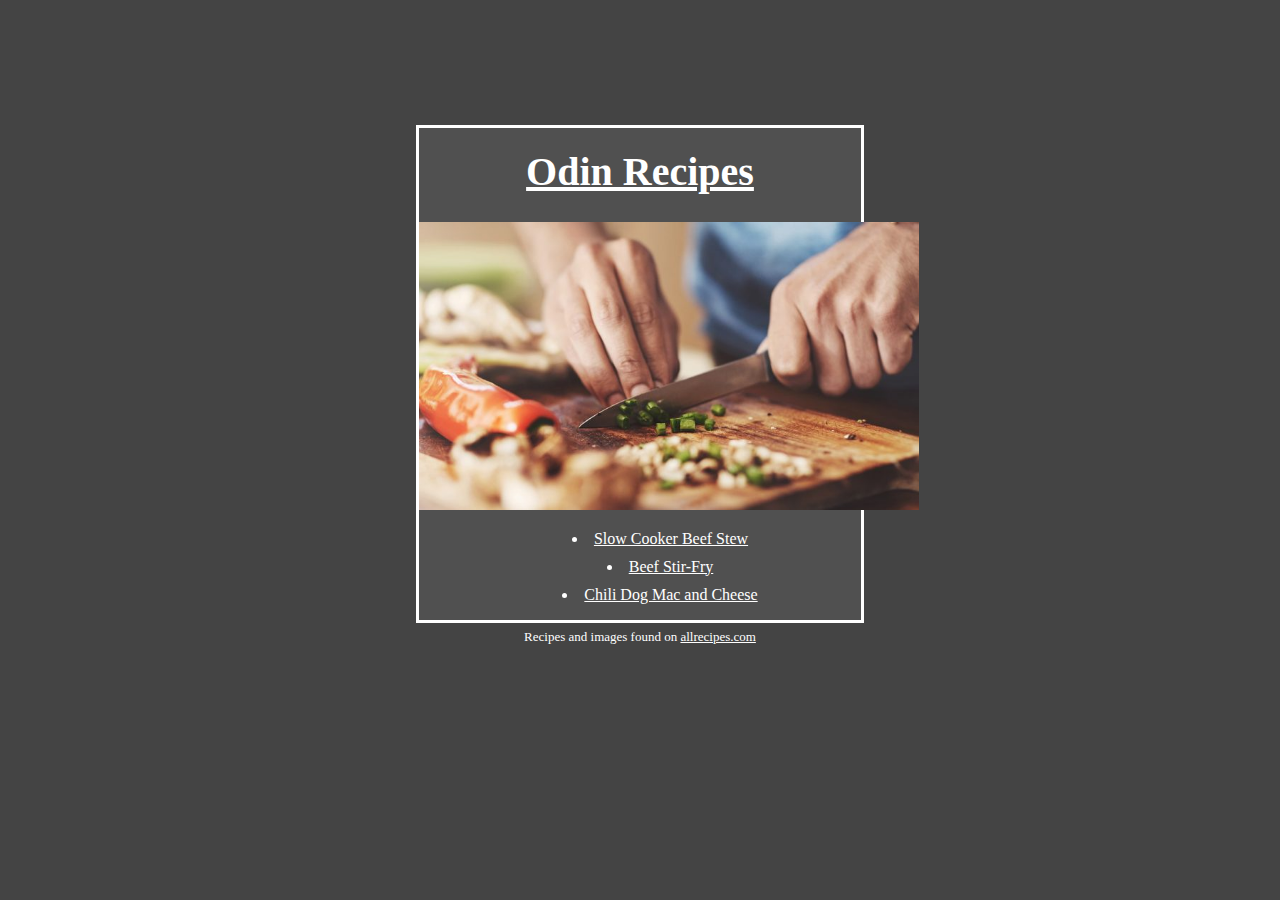
<file: index.html>
<!DOCTYPE html>
<html lang="en">
  <head>
    <link rel="stylesheet" href="./styles.css" />
    <meta charset="utf-8" />
    <title>Odin Recipes</title>
  </head>
  <body>
    <div class="home-page">
      <h1 class="title">Odin Recipes</h1>
      <img
        src="./img/cooking.jpg"
        alt="person cutting vegetables"
        width="500px"
      />
      <ul>
        <li class="navlink">
          <a href="./recipes/beef-stew.html">Slow Cooker Beef Stew</a>
        </li>
        <li class="navlink">
          <a href="./recipes/beef-stir-fry.html">Beef Stir-Fry</a>
        </li>
        <li class="navlink">
          <a href="./recipes/mac-and-cheese.html">Chili Dog Mac and Cheese</a>
        </li>
      </ul>
    </div>
    <footer>
      Recipes and images found on
      <a class="nonbutton" href="https://www.allrecipes.com/">allrecipes.com</a>
    </footer>
  </body>
</html>
</file>
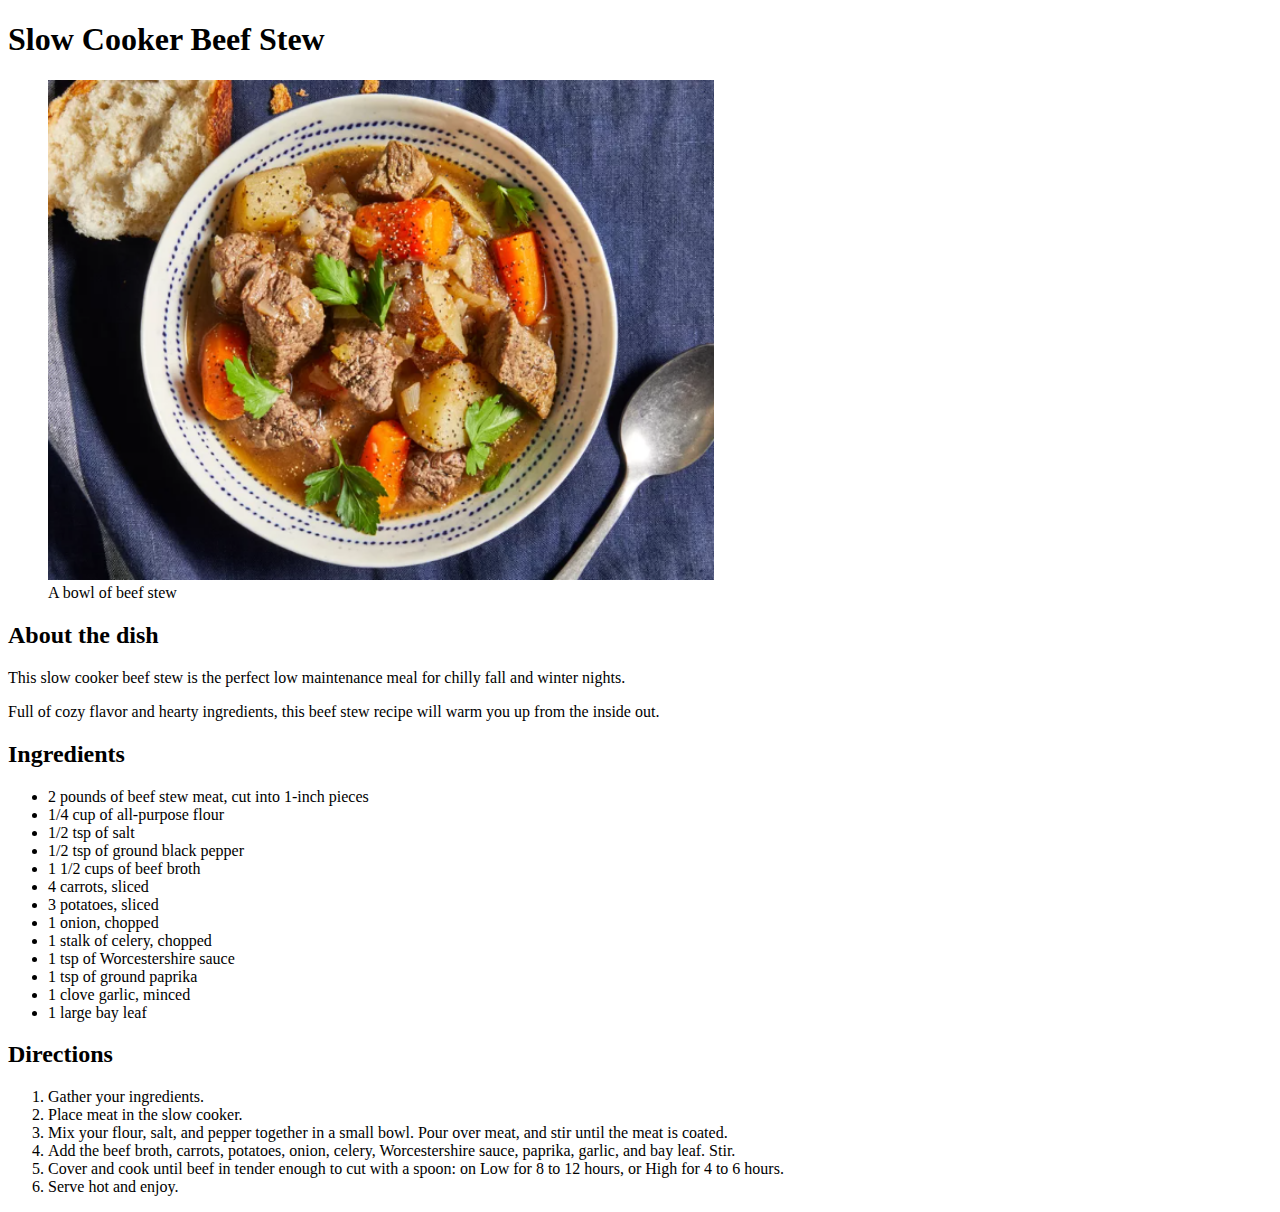
<file: beef-stew.html>
<!DOCTYPE html>
<html lang="en">
  <head>
    <meta charset="utf-8" />
    <title>Beef Stew Recipe</title>
  </head>
  <body>
    <h1>Slow Cooker Beef Stew</h1>
    <figure>
      <img src="./img/beef-stew.png" alt="A bowl of beef stew" height="500px" />
      <figcaption>A bowl of beef stew</figcaption>
    </figure>
    <h2>About the dish</h2>
    <p>
      This slow cooker beef stew is the perfect low maintenance meal for chilly
      fall and winter nights.
    </p>
    <p>
      Full of cozy flavor and hearty ingredients, this beef stew recipe will
      warm you up from the inside out.
    </p>
    <h2>Ingredients</h2>
    <ul>
      <li>2 pounds of beef stew meat, cut into 1-inch pieces</li>
      <li>1/4 cup of all-purpose flour</li>
      <li>1/2 tsp of salt</li>
      <li>1/2 tsp of ground black pepper</li>
      <li>1 1/2 cups of beef broth</li>
      <li>4 carrots, sliced</li>
      <li>3 potatoes, sliced</li>
      <li>1 onion, chopped</li>
      <li>1 stalk of celery, chopped</li>
      <li>1 tsp of Worcestershire sauce</li>
      <li>1 tsp of ground paprika</li>
      <li>1 clove garlic, minced</li>
      <li>1 large bay leaf</li>
    </ul>
    <h2>Directions</h2>
    <ol>
      <li>Gather your ingredients.</li>
      <li>Place meat in the slow cooker.</li>
      <li>
        Mix your flour, salt, and pepper together in a small bowl. Pour over
        meat, and stir until the meat is coated.
      </li>
      <li>
        Add the beef broth, carrots, potatoes, onion, celery, Worcestershire
        sauce, paprika, garlic, and bay leaf. Stir.
      </li>
      <li>
        Cover and cook until beef in tender enough to cut with a spoon: on Low
        for 8 to 12 hours, or High for 4 to 6 hours.
      </li>
      <li>Serve hot and enjoy.</li>
    </ol>
  </body>
</html>
</file>
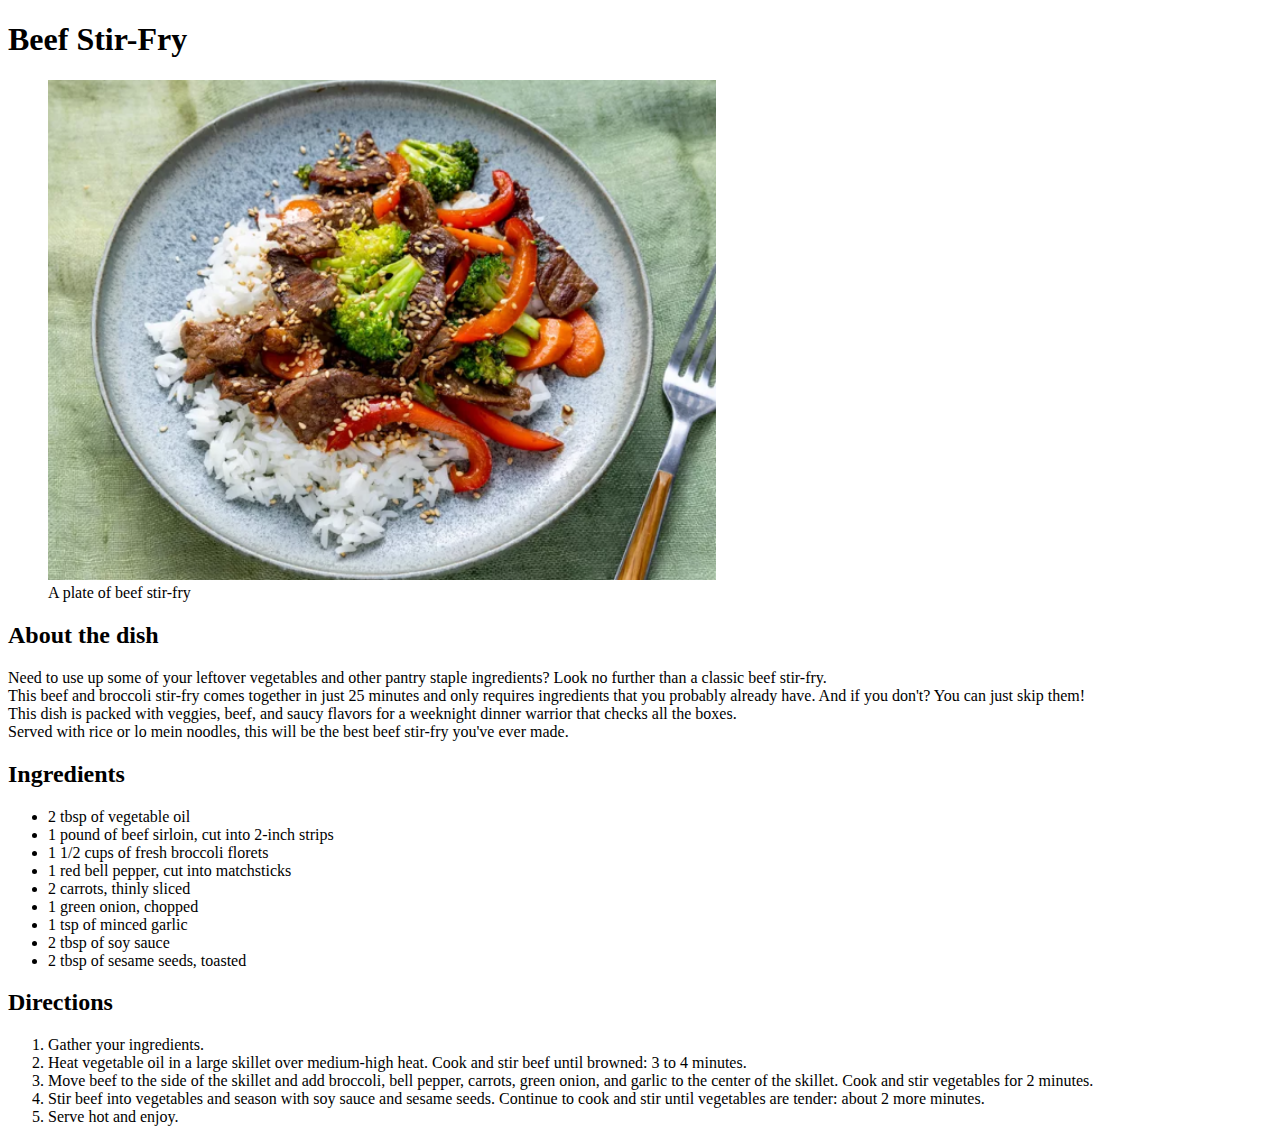
<file: beef-stir-fry.html>
<!DOCTYPE html>
<html lang="en">
  <head>
    <meta charset="utf-8" />
    <title>Beef Stir-Fry Recipe</title>
  </head>
  <body>
    <h1>Beef Stir-Fry</h1>
    <figure>
      <img
        src="./img/stir-fry.png"
        alt="a plate of beef stir-fry"
        height="500px"
      />
      <figcaption>A plate of beef stir-fry</figcaption>
    </figure>
    <h2>About the dish</h2>
    <p>
      Need to use up some of your leftover vegetables and other pantry staple
      ingredients? Look no further than a classic beef stir-fry.<br />
      This beef and broccoli stir-fry comes together in just 25 minutes and only
      requires ingredients that you probably already have. And if you don't? You
      can just skip them!<br />
      This dish is packed with veggies, beef, and saucy flavors for a weeknight
      dinner warrior that checks all the boxes. <br />
      Served with rice or lo mein noodles, this will be the best beef stir-fry
      you've ever made.
    </p>
    <h2>Ingredients</h2>
    <ul>
      <li>2 tbsp of vegetable oil</li>
      <li>1 pound of beef sirloin, cut into 2-inch strips</li>
      <li>1 1/2 cups of fresh broccoli florets</li>
      <li>1 red bell pepper, cut into matchsticks</li>
      <li>2 carrots, thinly sliced</li>
      <li>1 green onion, chopped</li>
      <li>1 tsp of minced garlic</li>
      <li>2 tbsp of soy sauce</li>
      <li>2 tbsp of sesame seeds, toasted</li>
    </ul>
    <h2>Directions</h2>
    <ol>
      <li>Gather your ingredients.</li>
      <li>
        Heat vegetable oil in a large skillet over medium-high heat. Cook and
        stir beef until browned: 3 to 4 minutes.
      </li>
      <li>
        Move beef to the side of the skillet and add broccoli, bell pepper,
        carrots, green onion, and garlic to the center of the skillet. Cook and
        stir vegetables for 2 minutes.
      </li>
      <li>
        Stir beef into vegetables and season with soy sauce and sesame seeds.
        Continue to cook and stir until vegetables are tender: about 2 more
        minutes.
      </li>
      <li>Serve hot and enjoy.</li>
    </ol>
  </body>
</html>
</file>
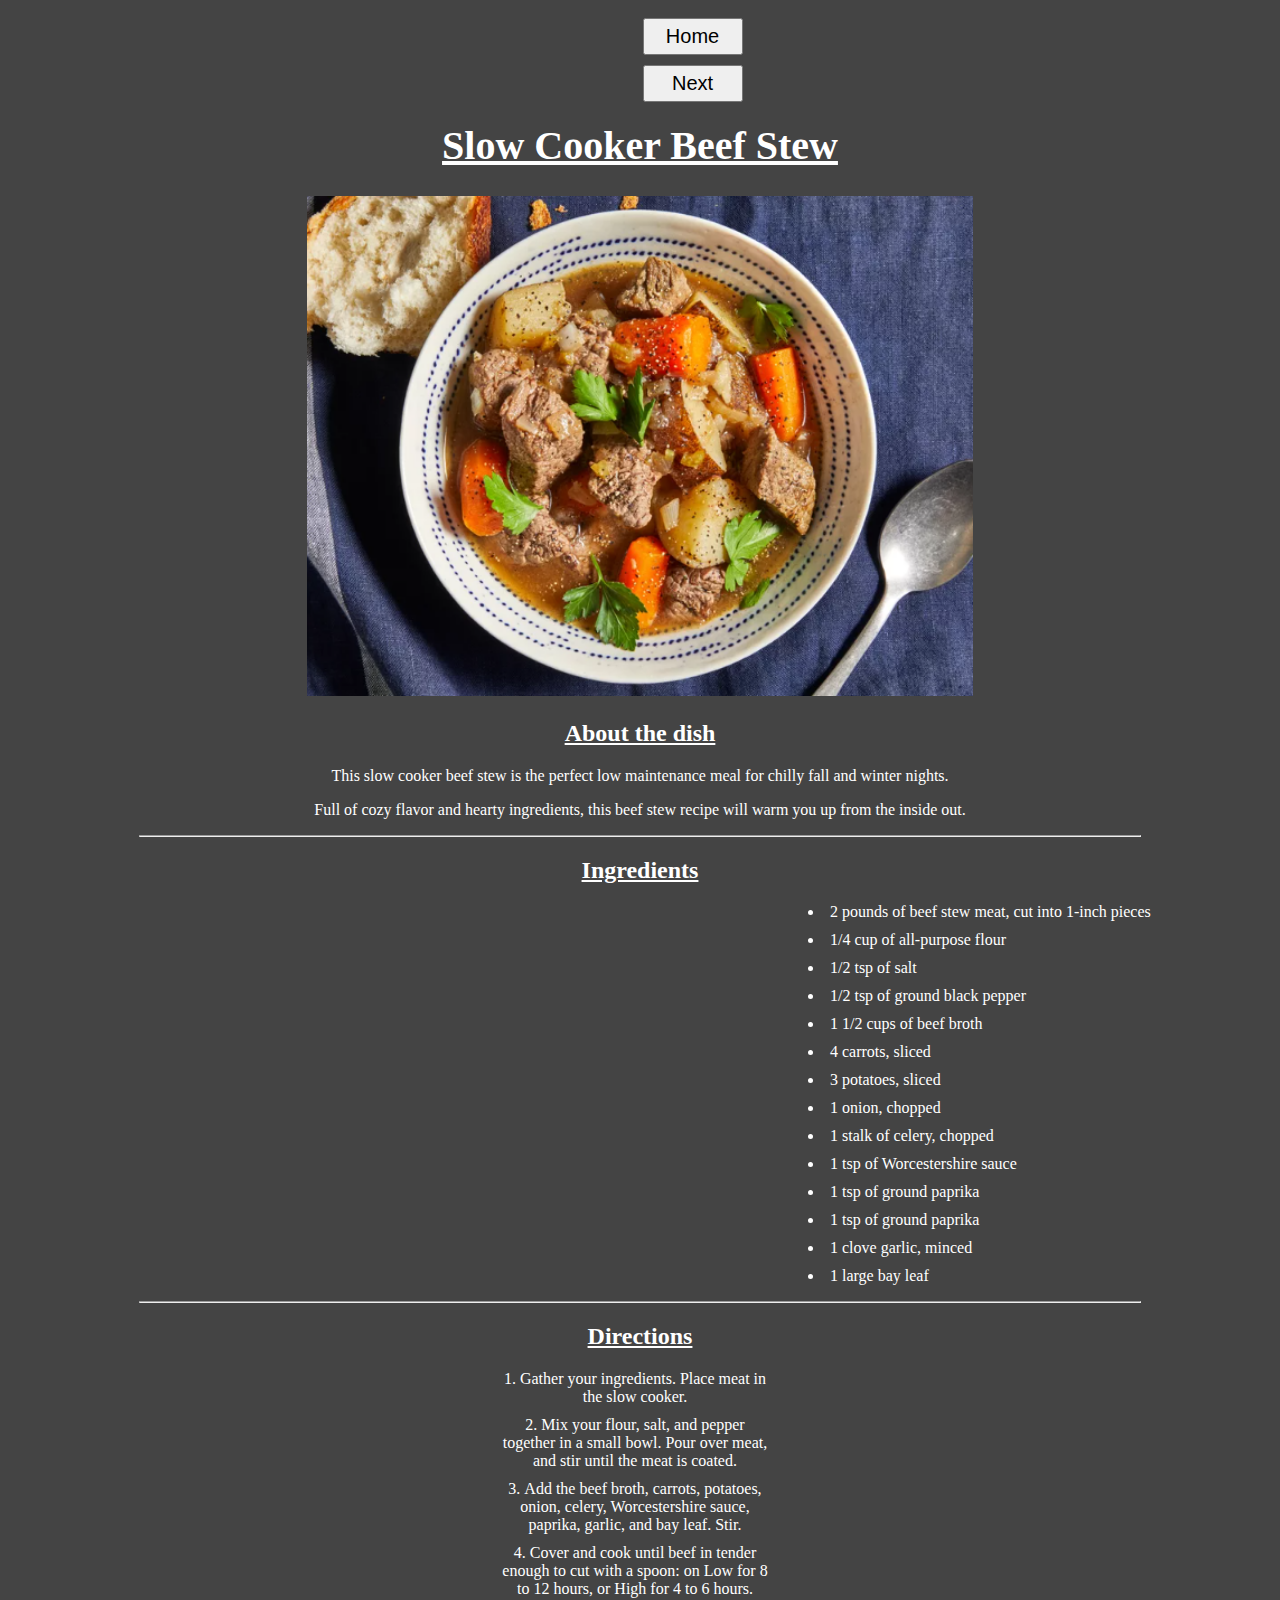
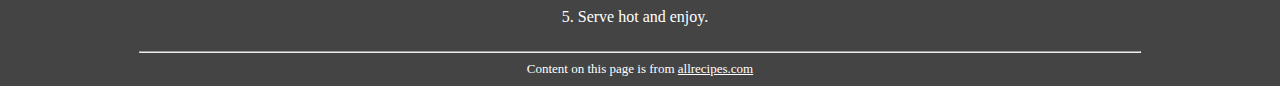
<file: recipes/beef-stew.html>
<!DOCTYPE html>
<html lang="en">
  <head>
    <link rel="stylesheet" href="../styles.css" />
    <meta charset="utf-8" />
    <title>Beef Stew Recipe</title>
  </head>
  <body>
    <div class="navbar" id="beef-stew">
      <a href="../index.html"
        ><button class="button" type="button">Home</button></a
      >
      <a href="./beef-stir-fry.html"
        ><button class="button" type="button">Next</button></a
      >
    </div>
    <div class="recipe">
      <h1 class="title">Slow Cooker Beef Stew</h1>
      <img
        src="../img/beef-stew.png"
        alt="A bowl of beef stew"
        height="500px"
      />
      <h2>About the dish</h2>
      <p>
        This slow cooker beef stew is the perfect low maintenance meal for
        chilly fall and winter nights.
      </p>
      <p>
        Full of cozy flavor and hearty ingredients, this beef stew recipe will
        warm you up from the inside out.
      </p>
      <hr class="line" />
      <h2>Ingredients</h2>
      <ul class="ingredients">
        <li class="step">2 pounds of beef stew meat, cut into 1-inch pieces</li>
        <li class="step">1/4 cup of all-purpose flour</li>
        <li class="step">1/2 tsp of salt</li>
        <li class="step">1/2 tsp of ground black pepper</li>
        <li class="step">1 1/2 cups of beef broth</li>
        <li class="step">4 carrots, sliced</li>
        <li class="step">3 potatoes, sliced</li>
        <li class="step">1 onion, chopped</li>
        <li class="step">1 stalk of celery, chopped</li>
        <li class="step">1 tsp of Worcestershire sauce</li>
        <li class="step">1 tsp of ground paprika</li>
        <li class="step">1 tsp of ground paprika</li>
        <li class="step">1 clove garlic, minced</li>
        <li class="step">1 large bay leaf</li>
      </ul>
      <hr class="line" />
      <h2>Directions</h2>
      <ol class="directions" id="beef-stew">
        <li class="step">
          Gather your ingredients. Place meat in the slow cooker.
        </li>
        <li class="step">
          Mix your flour, salt, and pepper together in a small bowl. Pour over
          meat, and stir until the meat is coated.
        </li>
        <li class="step">
          Add the beef broth, carrots, potatoes, onion, celery, Worcestershire
          sauce, paprika, garlic, and bay leaf. Stir.
        </li>
        <li class="step">
          Cover and cook until beef in tender enough to cut with a spoon: on Low
          for 8 to 12 hours, or High for 4 to 6 hours.
        </li>
        <li class="step">Serve hot and enjoy.</li>
      </ol>
    </div>
    <hr class="line" />
    <footer>
      Content on this page is from
      <a
        href="https://www.allrecipes.com/recipe/14685/slow-cooker-beef-stew-i/"
        target="_blank"
        rel="noopener noreferrer"
        >allrecipes.com</a
      >
    </footer>
  </body>
</html>
</file>
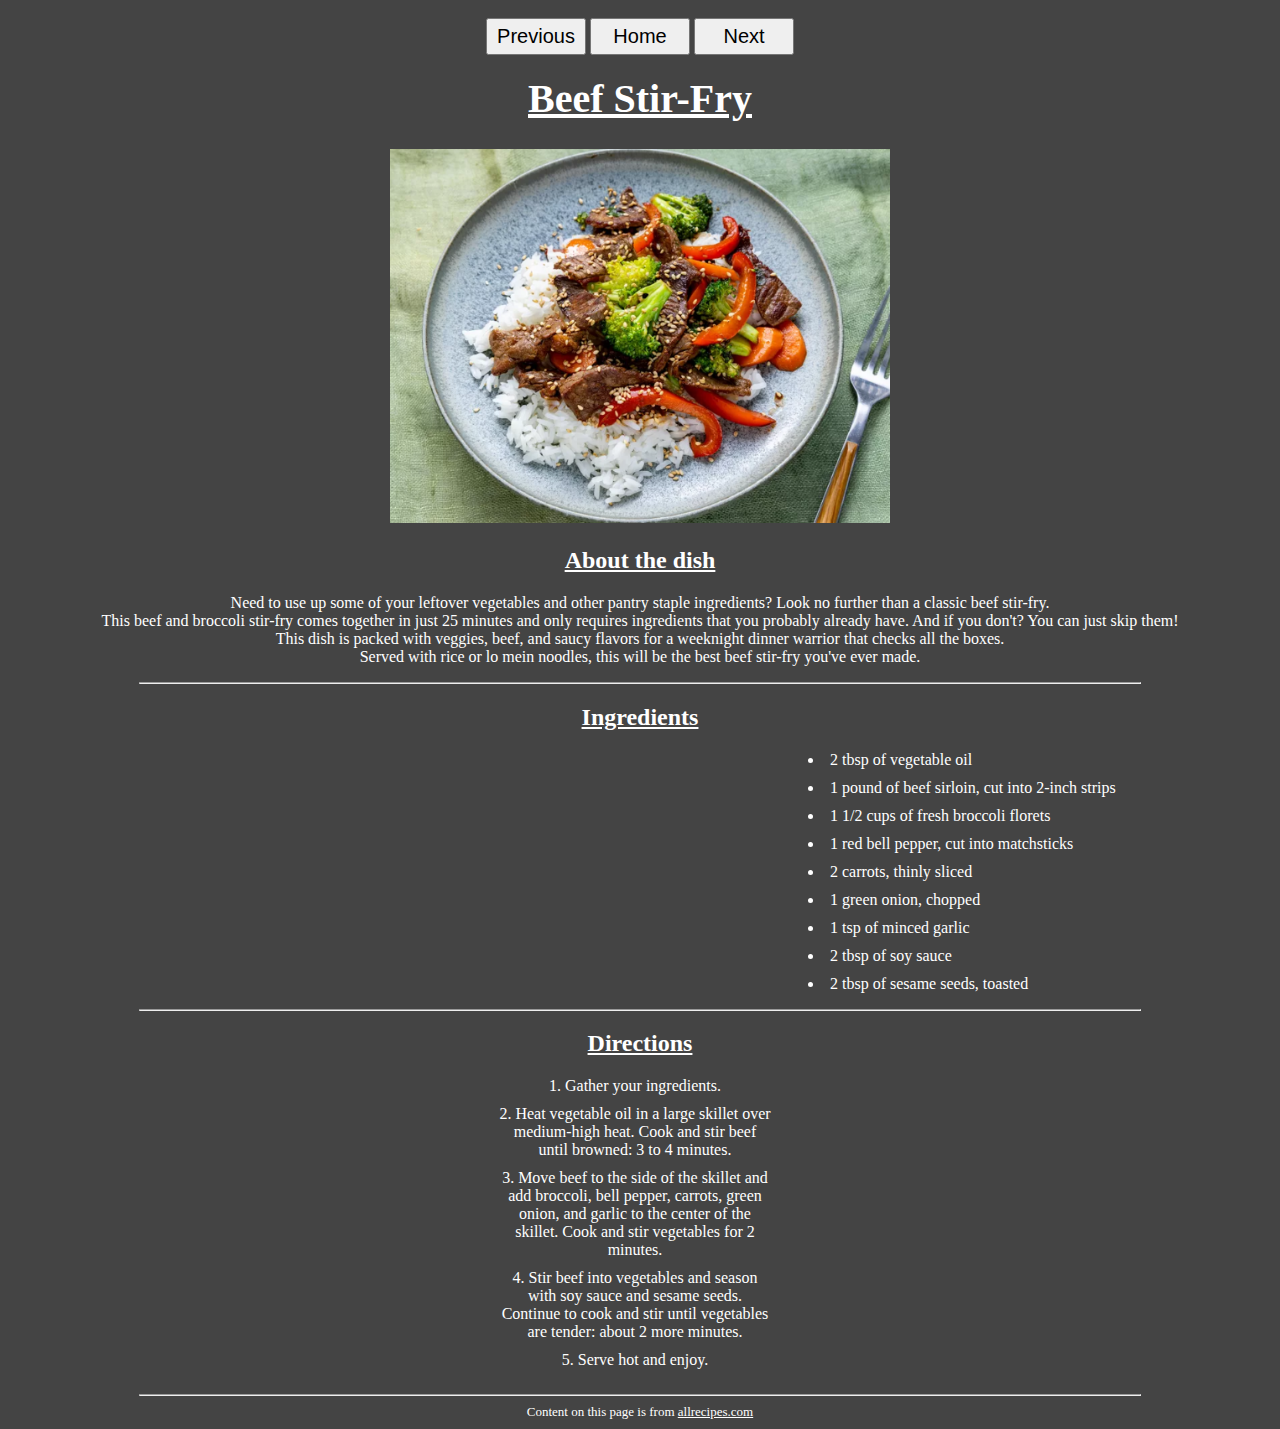
<file: recipes/beef-stir-fry.html>
<!DOCTYPE html>
<html lang="en">
  <head>
    <link rel="stylesheet" href="../styles.css" />
    <meta charset="utf-8" />
    <title>Beef Stir-Fry Recipe</title>
  </head>
  <body>
    <div class="navbar">
      <a href="./beef-stew.html"
        ><button class="button" type="button">Previous</button></a
      >
      <a href="../index.html"
        ><button class="button" type="button">Home</button></a
      >
      <a href="./mac-and-cheese.html"
        ><button type="button" class="button">Next</button></a
      >
    </div>
    <div class="recipe">
      <h1 class="title">Beef Stir-Fry</h1>
      <img
        src="../img/stir-fry.png"
        alt="a plate of beef stir-fry"
        width="500px"
      />
      <h2>About the dish</h2>
      <p>
        Need to use up some of your leftover vegetables and other pantry staple
        ingredients? Look no further than a classic beef stir-fry.<br />
        This beef and broccoli stir-fry comes together in just 25 minutes and
        only requires ingredients that you probably already have. And if you
        don't? You can just skip them!<br />
        This dish is packed with veggies, beef, and saucy flavors for a
        weeknight dinner warrior that checks all the boxes. <br />
        Served with rice or lo mein noodles, this will be the best beef stir-fry
        you've ever made.
      </p>
      <hr class="line" />
      <h2>Ingredients</h2>
      <ul class="ingredients">
        <li class="step">2 tbsp of vegetable oil</li>
        <li class="step">1 pound of beef sirloin, cut into 2-inch strips</li>
        <li class="step">1 1/2 cups of fresh broccoli florets</li>
        <li class="step">1 red bell pepper, cut into matchsticks</li>
        <li class="step">2 carrots, thinly sliced</li>
        <li class="step">1 green onion, chopped</li>
        <li class="step">1 tsp of minced garlic</li>
        <li class="step">2 tbsp of soy sauce</li>
        <li class="step">2 tbsp of sesame seeds, toasted</li>
      </ul>
      <hr class="line" />
      <h2>Directions</h2>
      <ol class="directions" id="stir-fry">
        <li class="step">Gather your ingredients.</li>
        <li class="step">
          Heat vegetable oil in a large skillet over medium-high heat. Cook and
          stir beef until browned: 3 to 4 minutes.
        </li>
        <li class="step">
          Move beef to the side of the skillet and add broccoli, bell pepper,
          carrots, green onion, and garlic to the center of the skillet. Cook
          and stir vegetables for 2 minutes.
        </li>
        <li class="step">
          Stir beef into vegetables and season with soy sauce and sesame seeds.
          Continue to cook and stir until vegetables are tender: about 2 more
          minutes.
        </li>
        <li class="step">Serve hot and enjoy.</li>
      </ol>
    </div>
    <hr class="line" />
    <footer>
      Content on this page is from
      <a
        href="https://www.allrecipes.com/recipe/228823/quick-beef-stir-fry/"
        target="_blank"
        rel="noopener noreferrer"
        >allrecipes.com</a
      >
    </footer>
  </body>
</html>
</file>
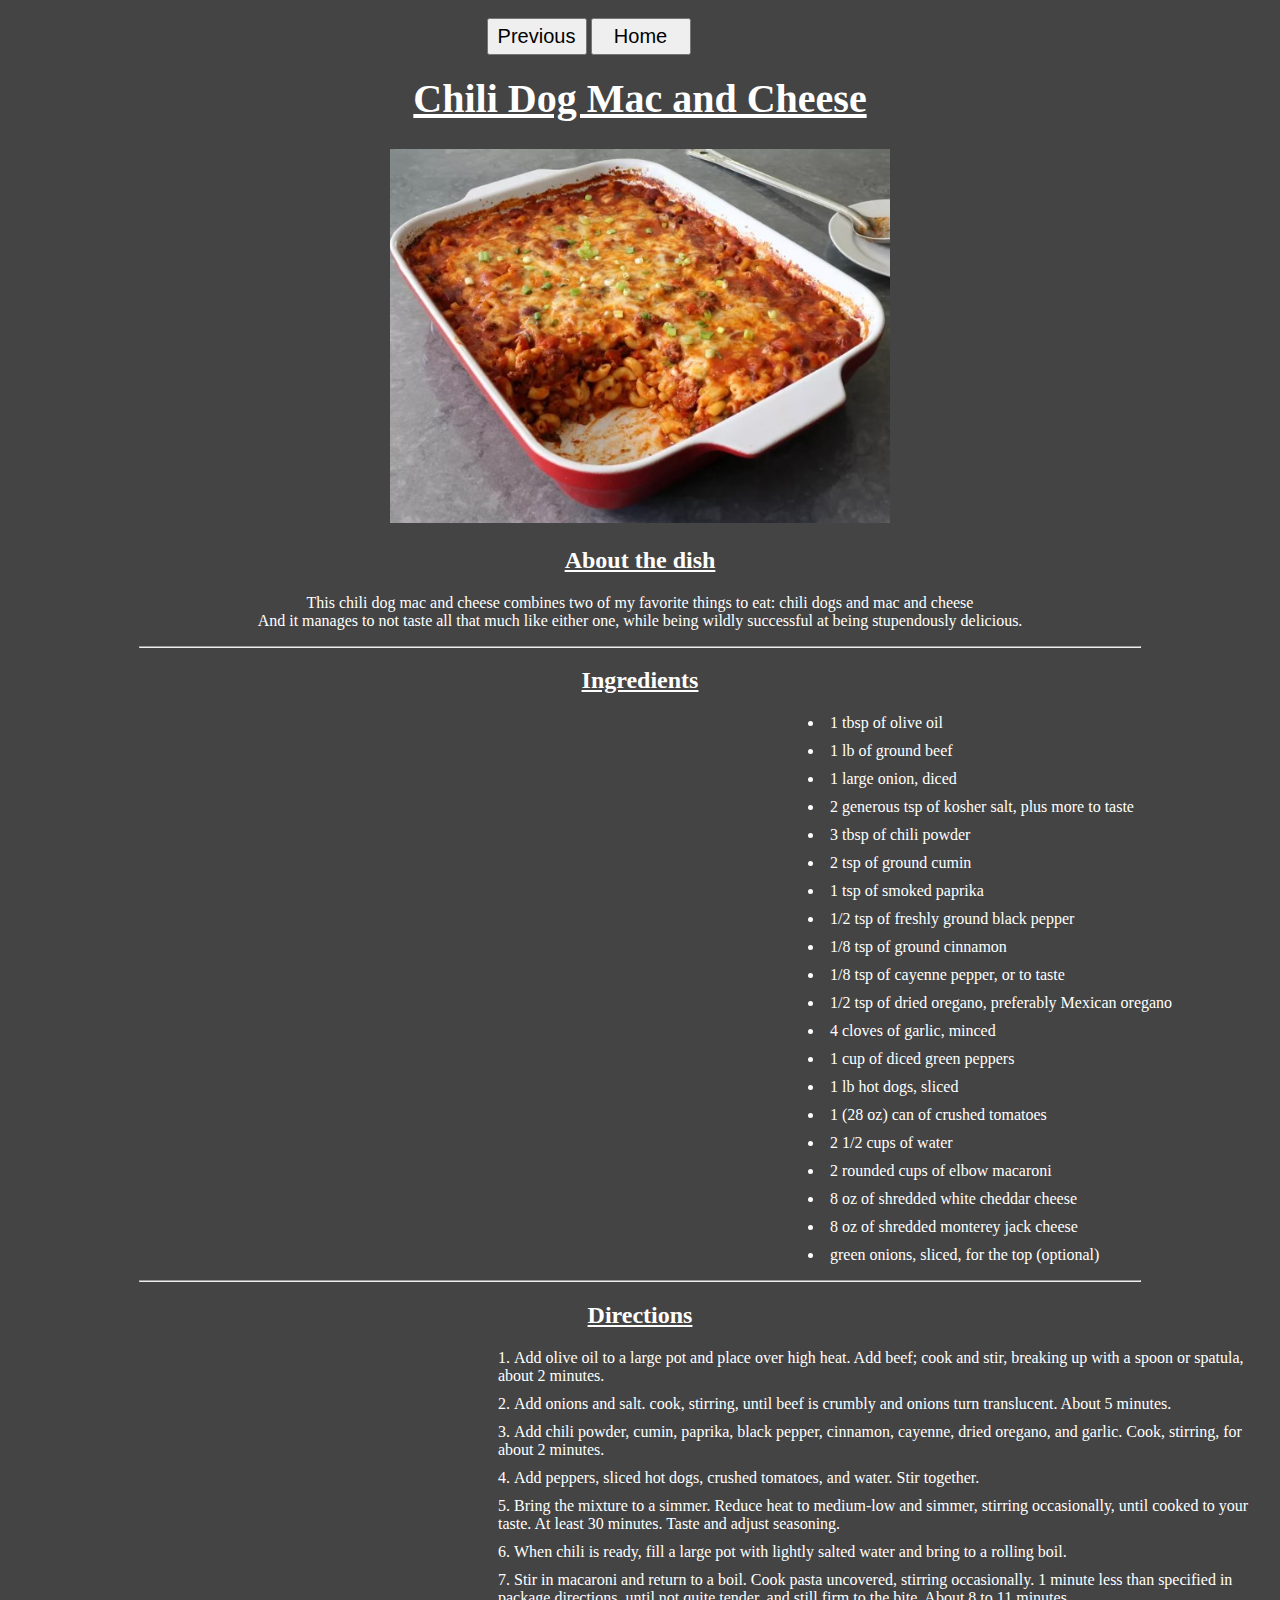
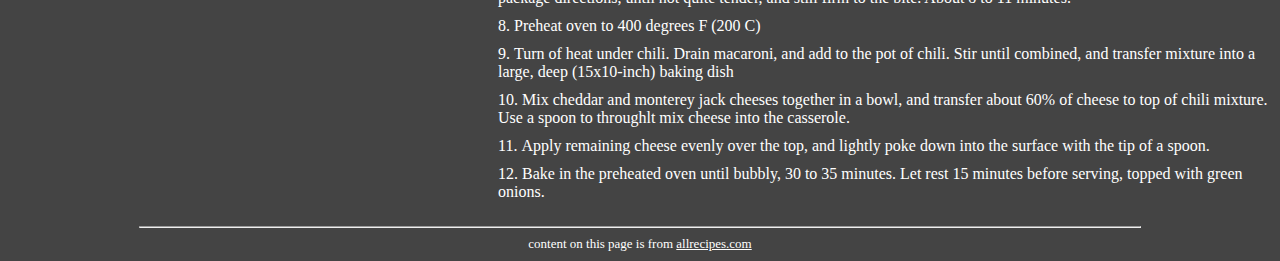
<file: recipes/mac-and-cheese.html>
<!DOCTYPE html>
<html lang="en">
  <head>
    <link href="../styles.css" rel="stylesheet" />
    <meta charset="utf-8" />
    <title>Chili Dog Mac and Cheese</title>
  </head>
  <body>
    <div class="navbar" id="maccycheese">
      <a href="./beef-stir-fry.html"
        ><button class="button" type="button">Previous</button></a
      >
      <a href="../index.html"
        ><button class="button" type="button">Home</button></a
      >
    </div>
    <div class="recipe">
      <h1 class="title">Chili Dog Mac and Cheese</h1>
      <img
        src="../img/mac-cheese.jpg"
        alt="A pan of chili dog mac and cheese"
        width="500px"
      />
      <h2>About the dish</h2>
      <p>
        This chili dog mac and cheese combines two of my favorite things to eat:
        chili dogs and mac and cheese<br />And it manages to not taste all that
        much like either one, while being wildly successful at being
        stupendously delicious.
      </p>
      <hr class="line" />
      <div class="ingredient-box">
        <h2>Ingredients</h2>
        <ul class="ingredients">
          <li class="step">1 tbsp of olive oil</li>
          <li class="step">1 lb of ground beef</li>
          <li class="step">1 large onion, diced</li>
          <li class="step">
            2 generous tsp of kosher salt, plus more to taste
          </li>
          <li class="step">3 tbsp of chili powder</li>
          <li class="step">2 tsp of ground cumin</li>
          <li class="step">1 tsp of smoked paprika</li>
          <li class="step">1/2 tsp of freshly ground black pepper</li>
          <li class="step">1/8 tsp of ground cinnamon</li>
          <li class="step">1/8 tsp of cayenne pepper, or to taste</li>
          <li class="step">
            1/2 tsp of dried oregano, preferably Mexican oregano
          </li>
          <li class="step">4 cloves of garlic, minced</li>
          <li class="step">1 cup of diced green peppers</li>
          <li class="step">1 lb hot dogs, sliced</li>
          <li class="step">1 (28 oz) can of crushed tomatoes</li>
          <li class="step">2 1/2 cups of water</li>
          <li class="step">2 rounded cups of elbow macaroni</li>
          <li class="step">8 oz of shredded white cheddar cheese</li>
          <li class="step">8 oz of shredded monterey jack cheese</li>
          <li class="step">green onions, sliced, for the top (optional)</li>
        </ul>
      </div>
      <hr class="line" />
      <h2>Directions</h2>
      <ol class="directions">
        <li class="step">
          Add olive oil to a large pot and place over high heat. Add beef; cook
          and stir, breaking up with a spoon or spatula, about 2 minutes.
        </li>
        <li class="step">
          Add onions and salt. cook, stirring, until beef is crumbly and onions
          turn translucent. About 5 minutes.
        </li>
        <li class="step">
          Add chili powder, cumin, paprika, black pepper, cinnamon, cayenne,
          dried oregano, and garlic. Cook, stirring, for about 2 minutes.
        </li>
        <li class="step">
          Add peppers, sliced hot dogs, crushed tomatoes, and water. Stir
          together.
        </li>
        <li class="step">
          Bring the mixture to a simmer. Reduce heat to medium-low and simmer,
          stirring occasionally, until cooked to your taste. At least 30
          minutes. Taste and adjust seasoning.
        </li>
        <li class="step">
          When chili is ready, fill a large pot with lightly salted water and
          bring to a rolling boil.
        </li>
        <li class="step">
          Stir in macaroni and return to a boil. Cook pasta uncovered, stirring
          occasionally. 1 minute less than specified in package directions,
          until not quite tender, and still firm to the bite. About 8 to 11
          minutes.
        </li>
        <li class="step">Preheat oven to 400 degrees F (200 C)</li>
        <li class="step">
          Turn of heat under chili. Drain macaroni, and add to the pot of chili.
          Stir until combined, and transfer mixture into a large, deep
          (15x10-inch) baking dish
        </li>
        <li class="step">
          Mix cheddar and monterey jack cheeses together in a bowl, and transfer
          about 60% of cheese to top of chili mixture. Use a spoon to throughlt
          mix cheese into the casserole.
        </li>
        <li class="step">
          Apply remaining cheese evenly over the top, and lightly poke down into
          the surface with the tip of a spoon.
        </li>
        <li class="step">
          Bake in the preheated oven until bubbly, 30 to 35 minutes. Let rest 15
          minutes before serving, topped with green onions.
        </li>
      </ol>
    </div>
    <hr class="line" />
    <footer>
      content on this page is from
      <a
        href="https://www.allrecipes.com/chili-dog-mac-and-cheese-recipe-8348272"
        target="_blank"
        rel="noopener noreferrer"
        >allrecipes.com</a
      >
    </footer>
  </body>
</html>
</file>
<file: styles.css>
body {
  font-family: "Times New Roman", Times, serif;
  list-style-position: inside;
  background-color: rgb(68, 68, 68);
  color: white;
}

a {
  color: white;
  padding-bottom: 10px;
}

a:visited {
  color: white;
}

a:active {
  color: grey;
}

.recipe {
  text-align: center;
}

.home-page {
  text-align: center;
  background-color: rgb(80, 80, 80);
  width: 35%;
  margin-left: auto;
  margin-right: auto;
  margin-top: 125px;
  margin-bottom: auto;
  border-style: solid;
}

footer {
  text-align: center;
  margin-top: 0.5%;
  font-size: 13px;
}

.navbar {
  text-align: center;
}

.navbar#beef-stew {
  margin-left: 605px;
}

.navbar#maccycheese {
  margin-right: 103px;
}

.button {
  text-align: center;
  padding: 5px 0px;
  margin-top: 10px;
  width: 100px;
  font-size: 20px;
}

.ingredients {
  padding-left: 800px;
  text-align: left;
}

.directions {
  text-align: center;
}

.step {
  margin-bottom: 10px;
}

.title {
  margin-top: 20px;
  text-decoration: underline;
  font-size: 40px;
}

.navlink {
  margin-bottom: 10px;
}

.line {
  max-width: 1000px;
}

#stir-fry,
#beef-stew {
  text-align: center;
  margin-right: 500px;
}

.directions {
  text-align: left;
  margin-left: 450px;
  margin-bottom: 25px;
}

h2 {
  text-decoration: underline;
}
</file>
